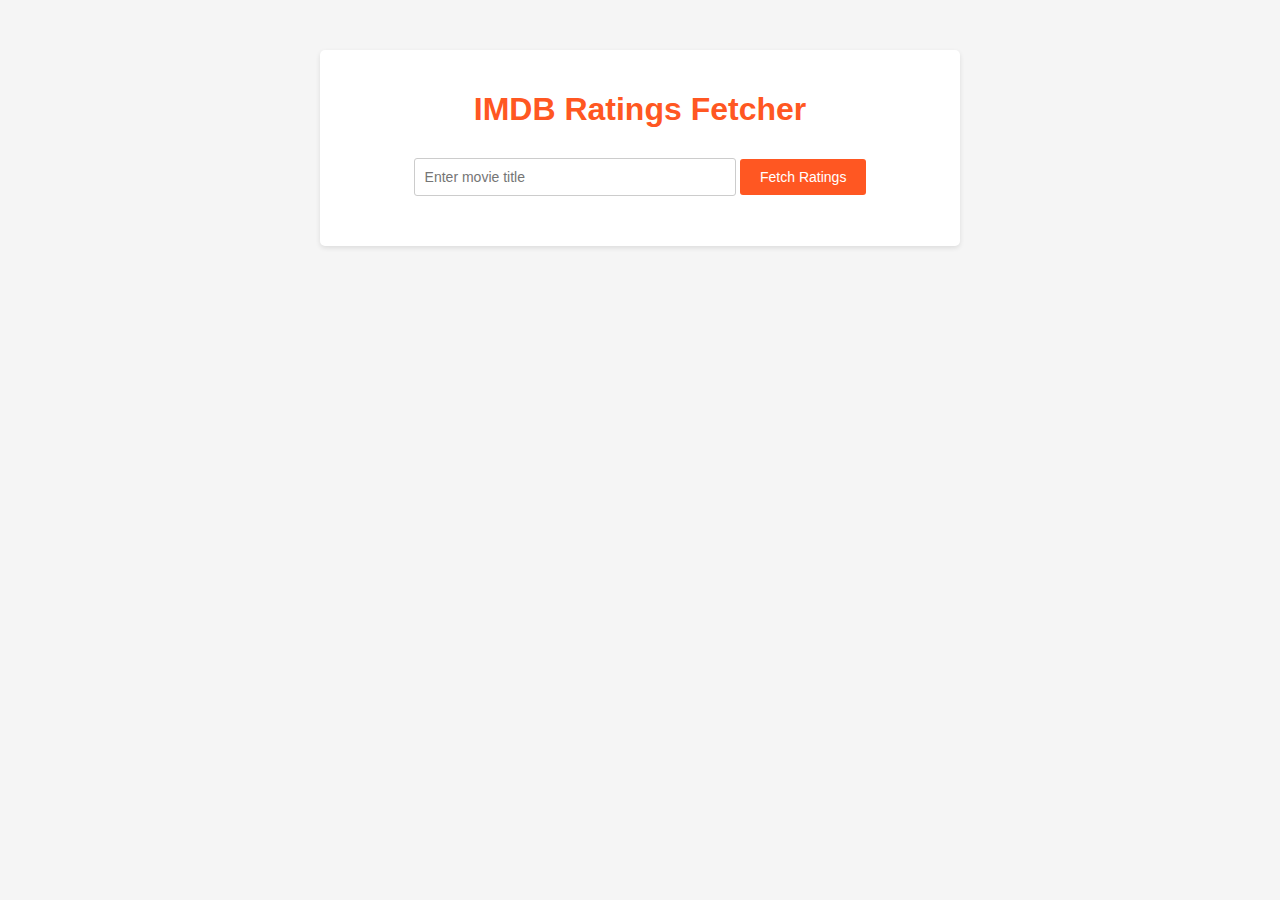
<file: index.html>
<!DOCTYPE html>
<html>
<head>
  <title>IMDB Ratings Fetcher</title>
  <style>
    body {
      font-family: Arial, sans-serif;
      background-color: #f5f5f5;
      margin: 0;
      padding: 0;
    }
    
    .container {
      max-width: 600px;
      margin: 0 auto;
      padding: 20px;
      background-color: #fff;
      box-shadow: 0 2px 5px rgba(0, 0, 0, 0.1);
      border-radius: 5px;
      margin-top: 50px;
    }
    
    h1 {
      text-align: center;
      color: #333;
    }
    
    form {
      margin-top: 30px;
      text-align: center;
    }
    
    input[type="text"] {
      padding: 10px;
      width: 300px;
      border-radius: 3px;
      border: 1px solid #ccc;
      font-size: 14px;
    }
    
    input[type="submit"] {
      padding: 10px 20px;
      background-color: #4CAF50;
      color: #fff;
      border: none;
      border-radius: 3px;
      font-size: 14px;
      cursor: pointer;
    }
    
    .result {
      margin-top: 30px;
      text-align: center;
    }
    
    .result h2 {
      color: #333;
    }
    
    .result p {
      color: #777;
      font-size: 18px;
    }

    /* Colorful styles */
    h1 {
      color: #FF5722;
    }

    input[type="submit"] {
      background-color: #FF5722;
    }

    .result p {
      color: #009688;
    }
  </style>
</head>
<body>
  <div class="container">
    <h1>IMDB Ratings Fetcher</h1>
    <form>
      <input type="text" id="movieTitle" placeholder="Enter movie title">
      <input type="submit" value="Fetch Ratings">
    </form>
    <div class="result" id="result">
      <!-- The fetched ratings will be displayed here -->
    </div>
  </div>

  <script>
    // Fetch ratings on form submission
    document.querySelector('form').addEventListener('submit', function(event) {
      event.preventDefault(); // Prevent form submission
      var movieTitle = document.querySelector('#movieTitle').value;
      fetchRatings(movieTitle);
    });

    // Fetch ratings from IMDB API
    function fetchRatings(movieTitle) {
      // You can implement the API call here
      // and update the result section with the fetched ratings
      // For simplicity, this example doesn't include the actual API call.
      
      // Example result update
      var resultElement = document.querySelector('#result');
      resultElement.innerHTML = `
        <h2>${movieTitle}</h2>
        <p>IMDB Rating: 8.5/10</p>
        <p>Rotten Tomatoes Rating: ${rating2}</p>
      `;
    }
  </script>
</body>
</html>
</file>
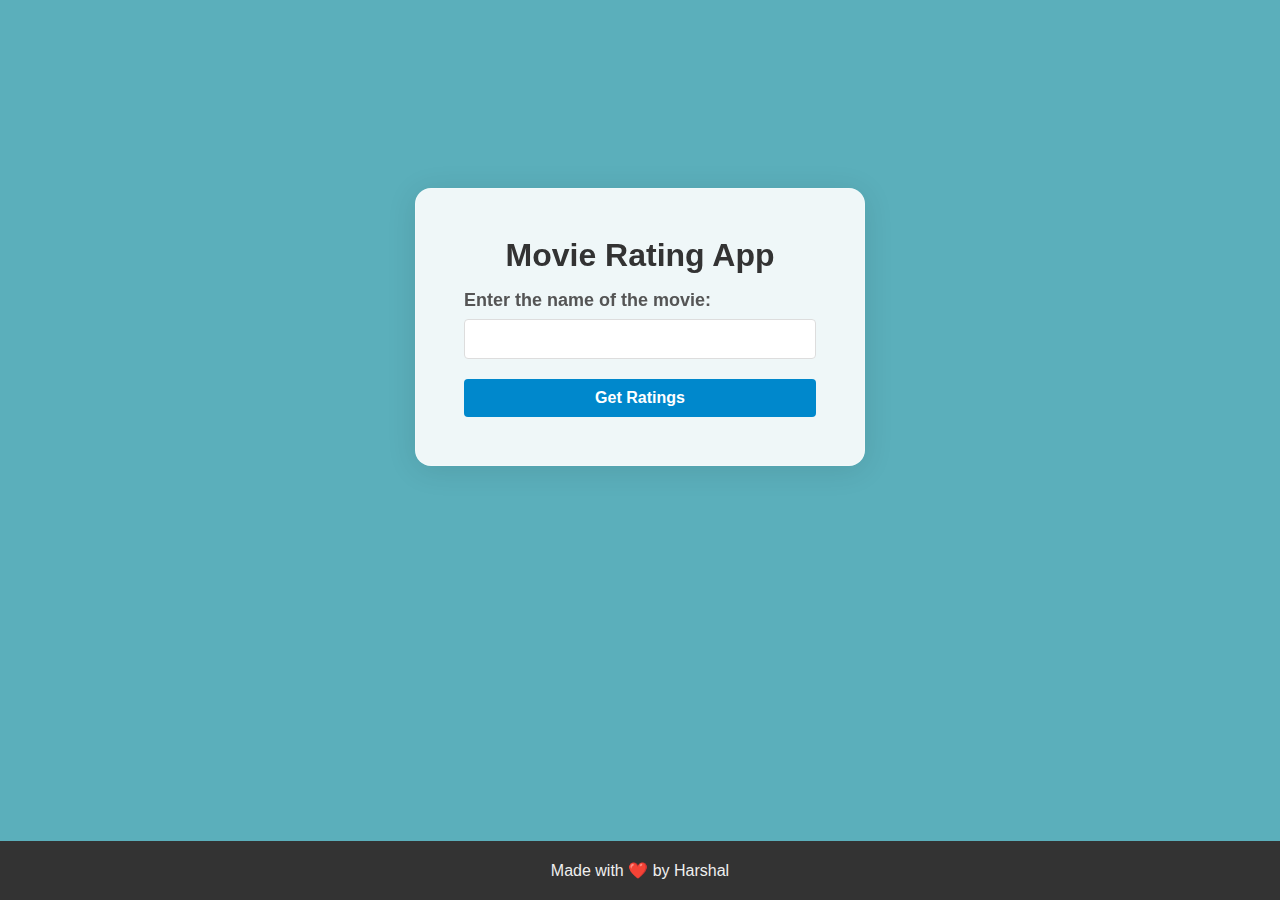
<file: api/templates/index.html>
<!DOCTYPE html>
<html>
<head>
    <title>Movie Rating App</title>
    <style>
        *{
            margin: 0;
            padding: 0;
            box-sizing: border-box;

        }
        body {
            display: flex;
            justify-content: center;
            align-items: center;
            min-height: 100vh;
            margin: 0;
            background-color: #5BAFBB;
            font-family: 'Popins', sans-serif;
            min-height: 100vh;
            flex-direction: column;
        }
        
        .container {
            color: #000;
            border-radius: 20px;
            padding: 3rem;
            margin: auto;
            width: 100%;
            max-width: 450px;
            background: rgba(255, 255, 255, 0.9);
            border-radius: 16px;
            box-shadow: 0 4px 30px rgba(0, 0, 0, 0.1);
            backdrop-filter: blur( 5px);
            border: 1px solid rgba(255, 255, 255, 0.3);
        }

        h1 {
            color: #333333;
            text-align: center;
            justify-content: center;
        }

        .form-group {
            margin-bottom: 20px;
            align-items: center;
        }

        .form-label {
            display: block;
            font-size: 18px;
            font-weight: bold;
            color: #555555;
            justify-content: center;
            align-items: center;
            padding-bottom: 0.5rem;
        }
        
        .form-input {
            width: 100%;
            padding: 10px;
            font-size: 16px;
            border: 1px solid #dddddd;
            border-radius: 4px;
        }
        
        .form-submit {
            width: 100%;
            padding: 10px;
            font-size: 16px;
            font-weight: bold;
            background-color: #0088cc;
            border: none;
            border-radius: 4px;
            color: #ffffff;
            cursor: pointer;
        }
        
        .form-submit:hover {
            background-color: #006699;
        }

        #main-form {
            width: 100%%;
        }
        .form-title{
            padding-bottom : 1rem ;
        }
        .footer{
            text-align: center;
            background: #333;
            color: #efefef;
            padding: 20px;
            margin-top: auto;
            width: 100vw;    
        }
    </style>
</head>
<body>
    <div class="container">
        <h1 class="form-title">Movie Rating App</h1>
        <form id="main-form" action="/result" method="POST">
            <div class="form-group">
                <label class="form-label">Enter the name of the movie:</label>
                <input class="form-input" type="name" name="movie_name" required>
            </div>
            <button class="form-submit" type="submit">Get Ratings</button>
        </form>
    </div>
    <div class = "footer">
        <p>Made with ❤️ by Harshal</p>
    </div>
</body>
</html>
</file>
